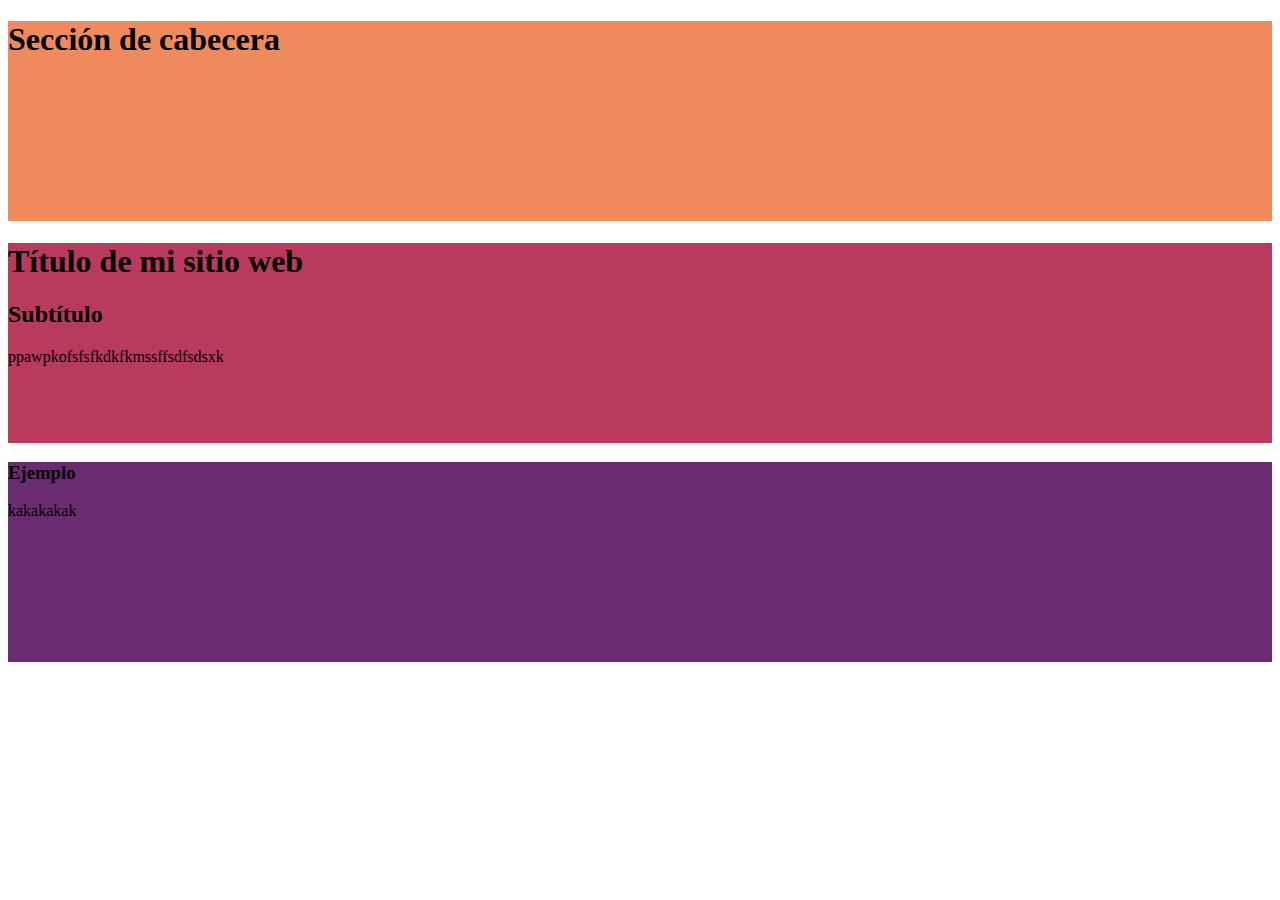
<file: index.html>
<!DOCTYPE html>
<html lang="en">
    <head>
        <title></title>
        <meta charset="UTF-8">
        <meta name="viewport" content="width=device-width, initial-scale=1">
        <link href="css/estilos.css" rel="stylesheet">
    </head>
    <body>
        <header>
            <h1>Sección de cabecera</h1> 
        </header>  
        <section>
            <h1>Título de mi sitio web</h1>
            <h2>Subtítulo</h2>
            <p>ppawpkofsfsfkdkfkmssffsdfsdsxk</p>
        </section>   
        <footer>
            <h3>Ejemplo</a></h4>
            <p>kakakakak</p>
        </footer>
    </body>
</html>
</file>
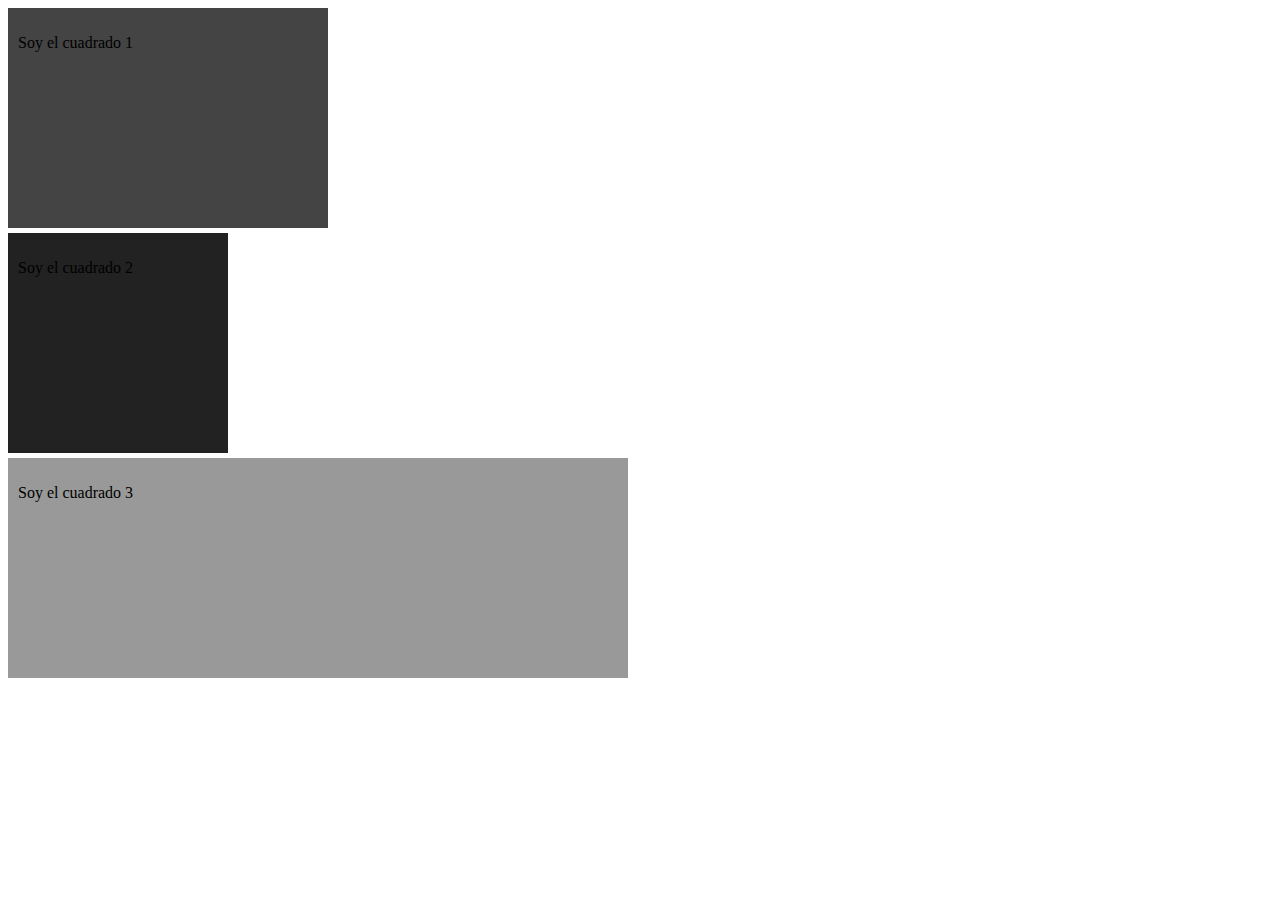
<file: mixin.html>
<!DOCTYPE html>
<html lang="en">
    <head>
        <title>Mixin</title>
        <meta charset="UTF-8">
        <meta name="viewport" content="width=device-width, initial-scale=1">
        <link href="css/mixin.css" rel="stylesheet">
    </head>
    <body>
        <div class="cuadrado-1">
            <p>Soy el cuadrado 1</p> 
        </div>  
        <div class="cuadrado-2">
            <p>Soy el cuadrado 2</p> 
        </div> 
        <div class="cuadrado-3">
            <p>Soy el cuadrado 3</p> 
        </div> 
    </body>
</html>
</file>
<file: css/estilos.css>
footer {
  height: 200px;
  background: #6a2c70; }

header {
  height: 200px;
  background: #f08a5d; }

section {
  height: 200px;
  background: #b83b5e; }

/* FORMA UNO TRADICIONAL
footer{
    background: #444;
}
footer h4{
    color: red;
}
footer h4 a{
    color: blue;
}
//Forma dos
footer{
    background: #444;
    h4{
        color: red;
        a{
            color: blue;
        }
    }
    p{
        background: $colorUno;
    }
}*/

/*# sourceMappingURL=estilos.css.map */
</file>
<file: css/mixin.css>
.cuadrado-1 {
  background-color: #444;
  width: 300px;
  height: 200px;
  margin-top: 5px;
  padding: 10px; }

.cuadrado-2 {
  background-color: #222;
  width: 200px;
  height: 200px;
  margin-top: 5px;
  padding: 10px; }

.cuadrado-3 {
  background-color: #999;
  width: 600px;
  height: 200px;
  margin-top: 5px;
  padding: 10px; }

/*# sourceMappingURL=mixin.css.map */
</file>
